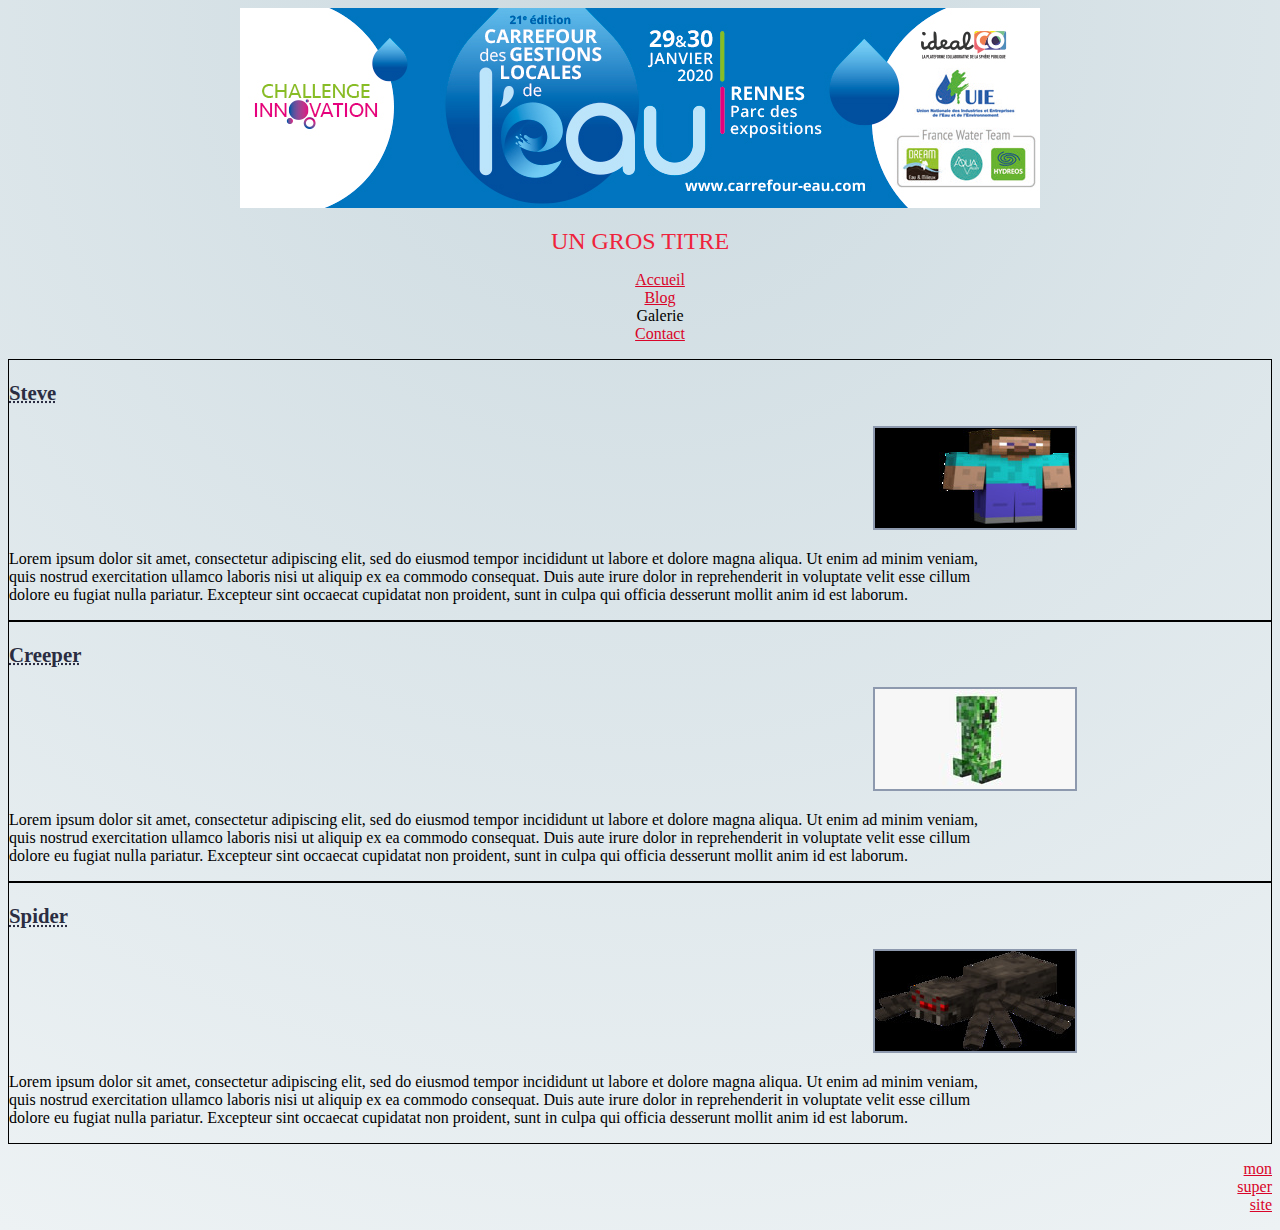
<file: index.html>
<!DOCTYPE html>
<html lang="fr">
    <head>
        <meta charset="utf-8">
        <link rel="stylesheet" href="tp.css">
        <title>TP</title>
    </head>
    <body>
        <header>
            <img src="eau.jpg" alt="eau"></a>
            <h1>UN GROS TITRE</h1>
            <nav>
                <ul>
                    <li><a href="index.html">Accueil</a></li>
                    <li><a href="#spider">Blog</a></li>
                    <li>Galerie</li>
                    <li><a href="conctact.html">Contact</a></li>
                </ul>
            </nav>
        </header>
        <section>
            <article>
                <h3>Steve</h3>
                <div>
                    <img class="centre" src="steven.jpg" alt="steve minecraft"></a>
                </div>
                <p>Lorem ipsum dolor sit amet, consectetur adipiscing elit, sed do eiusmod tempor incididunt ut labore et dolore magna aliqua. Ut enim ad minim veniam,<br> 
                    quis nostrud exercitation ullamco laboris nisi ut aliquip ex ea commodo consequat. Duis aute irure dolor in reprehenderit in voluptate velit esse cillum <br>
                    dolore eu fugiat nulla pariatur. Excepteur sint occaecat cupidatat non proident, sunt in culpa qui officia desserunt mollit anim id est laborum.</p>
            </article>
            <article>
                <h3>Creeper</h3>
                <div>
                    <img class="centre" src="creeper.jpg" alt="un creeper"></a>
                </div>
                <p>Lorem ipsum dolor sit amet, consectetur adipiscing elit, sed do eiusmod tempor incididunt ut labore et dolore magna aliqua. Ut enim ad minim veniam,<br> 
                    quis nostrud exercitation ullamco laboris nisi ut aliquip ex ea commodo consequat. Duis aute irure dolor in reprehenderit in voluptate velit esse cillum <br>
                    dolore eu fugiat nulla pariatur. Excepteur sint occaecat cupidatat non proident, sunt in culpa qui officia desserunt mollit anim id est laborum.</p>
            </article>
            <article>
                <h3 id="spider">Spider</h3>
                <div>
                    <img class="centre" src="spider.jpg" alt="une araigne"></a>
                </div>
                <p>Lorem ipsum dolor sit amet, consectetur adipiscing elit, sed do eiusmod tempor incididunt ut labore et dolore magna aliqua. Ut enim ad minim veniam,<br> 
                    quis nostrud exercitation ullamco laboris nisi ut aliquip ex ea commodo consequat. Duis aute irure dolor in reprehenderit in voluptate velit esse cillum <br>
                    dolore eu fugiat nulla pariatur. Excepteur sint occaecat cupidatat non proident, sunt in culpa qui officia desserunt mollit anim id est laborum.</p>
            </article>
        </section>
        <footer>
            <ul>
                <li><a href="https://www.fidohfdshfdshiofdiofdioshihi.com">mon</a></li>
                <li><a href="https://www.fidohfdshfdshiofdiofdioshihi.com">super</a></li>
                <li><a href="https://www.fidohfdshfdshiofdiofdioshihi.com">site</a></li>
            </ul>
        </footer>
    </body>
</html>
</file>
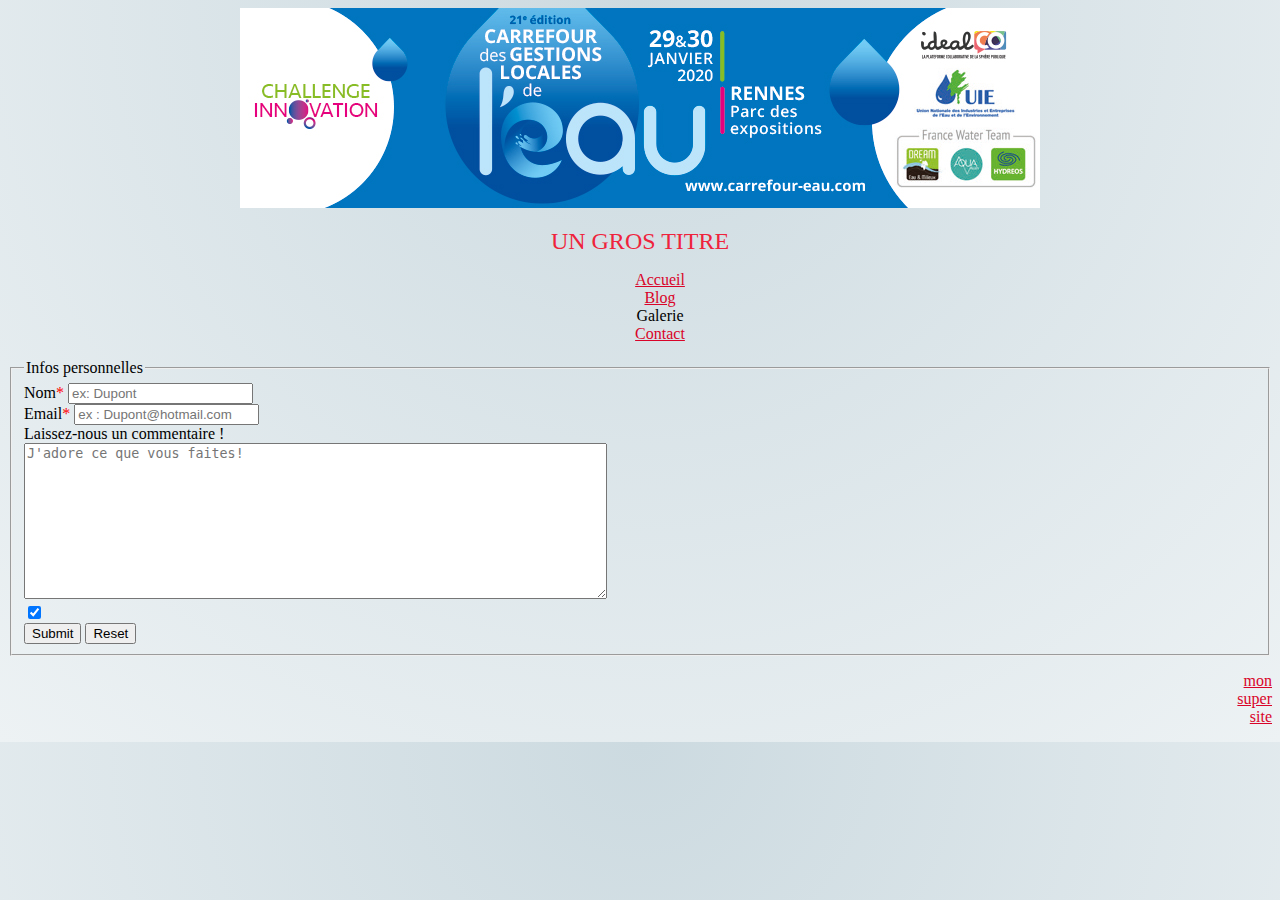
<file: conctact.html>
<!DOCTYPE html>
<html lang="fr">
    <head>
        <meta charset="utf-8">
        <link rel="stylesheet" href="tp.css">
        <title>TP</title>
    </head>
    <body>
        <header>
            <img src="eau.jpg" alt="eau"></a>
            <h1>UN GROS TITRE</h1>
            <nav>
                <ul>
                    <li><a href="index.html">Accueil</a></li>
                    <li><a href="#spider">Blog</a></li>
                    <li>Galerie</li>
                    <li><a href="conctact.html">Contact</a></li>
                </ul>
            </nav>
        </header>
        <section>
            <form method="POST" action="formulaire.php">
                <fieldset>
                    <legend>Infos personnelles</legend>
                    <div>
                        <label for="nom">Nom<span class="required">*</span></label>
                        <input type="text" name="nom" placeholder="ex: Dupont" minlength="2" maxlength="20">
                    </div>
                    <div>
                        <label for="email">Email<span class="required">*</span></label>
                        <input type="text" name="email" placeholder="ex : Dupont@hotmail.com">
                    </div>
                    <div>
                        <label for="text">Laissez-nous un commentaire !</label><br>
                        <textarea id ="text" placeholder="J'adore ce que vous faites!" rows="10" cols="70"></textarea>
                    </div>
                    <div>
                        <label for="checkbox"></label>
                        <input type="checkbox" id="checkbox" checked>
                    </div>
                    <div>
                        <input type="submit">
                        <input type="reset">
                    </div>
                </fieldset>
            </form>
            <footer>
                <ul>
                    <li><a href="https://www.fidohfdshfdshiofdiofdioshihi.com">mon</a></li>
                    <li><a href="https://www.fidohfdshfdshiofdiofdioshihi.com">super</a></li>
                    <li><a href="https://www.fidohfdshfdshiofdiofdioshihi.com">site</a></li>
                </ul>
            </footer>
        </section>
        </body>
        </html>
</file>
<file: tp.css>
body{
    background: radial-gradient(circle at top, #CCDAE0, #EDF2F4);
}
header{
    text-align: center;
}
h1{
    color: #EF233C;
    font: 1.5em bold impact;
}
h3{
    color: #2B2D42;
    font-size: 1.3em;
    font-weight: bold;
    text-decoration: underline;
    text-decoration-style: dotted;
}
article{
    border: 1px solid black;
}
.centre{
    margin-left: 54em;
    border: 2px solid #8D99AE;
    border-image-outset: 0;
}
footer{
    text-align: right;
}
ul{
    list-style-type: none;
}
a:link{
    color:#D90429;
}
a:visited{
    color:gray;
}
a:hover{
    color:#2B2D42;
}
.required{
    color: red;
}
</file>
